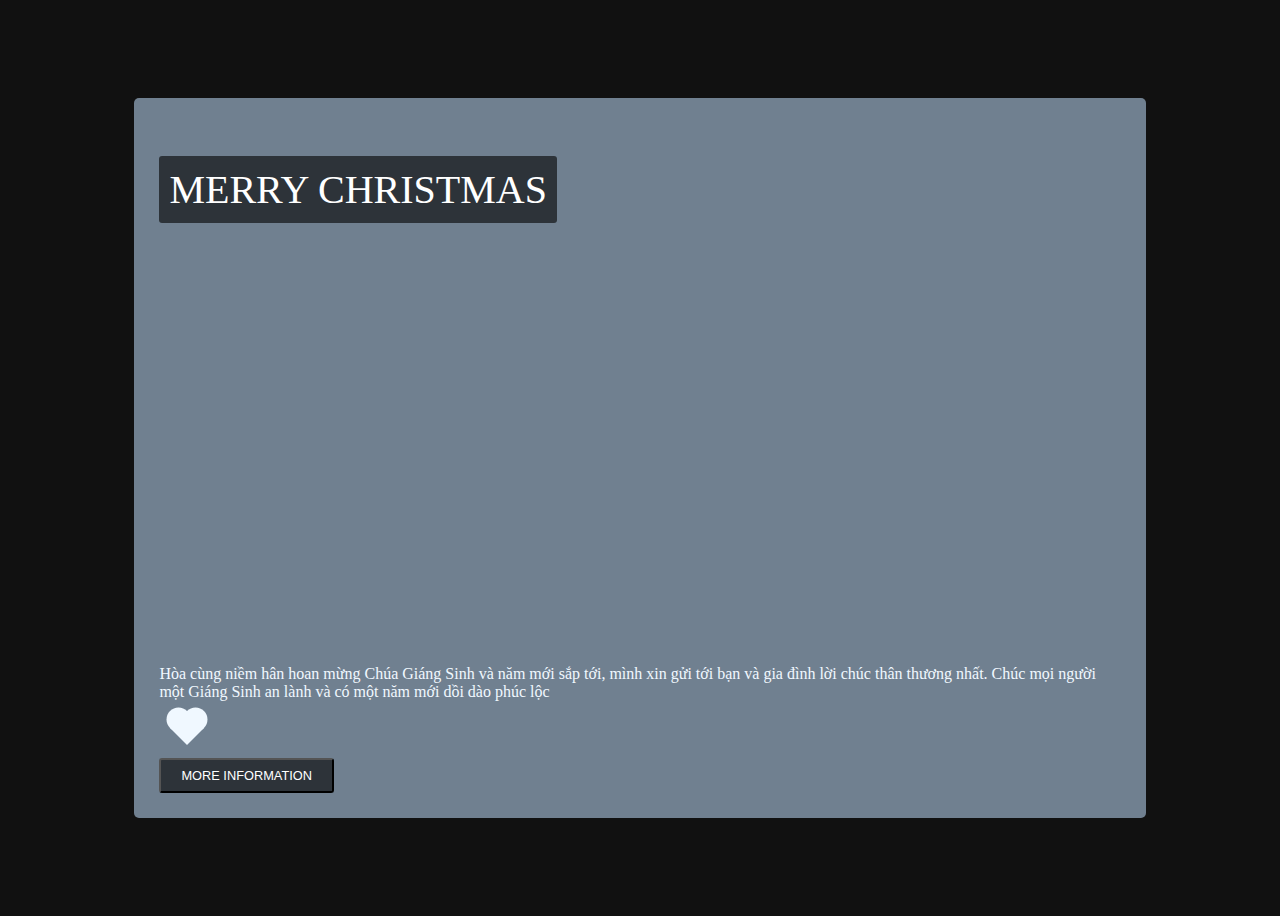
<file: christmas card 2/index.html>
<!DOCTYPE html>
<html lang="en">
<head>
    <meta charset="UTF-8">
    <meta name="viewport" content="width=device-width, initial-scale=1.0">
    <title>Merry Christmas</title>
    <link rel="stylesheet" href="cc.css">
</head>
<body>
    <div class="cards">
        <div class="card">
            <div class="card__header">
                <h2 class="card__title">Merry Christmas</h2>
                <button class="card__more-info">More information</button>
                <button class="card__less-info">Less information</button>
            </div>
            <div class="card__content">
                <p class="card__body">Hòa cùng niềm hân hoan mừng Chúa Giáng Sinh và năm mới sắp tới, mình xin gửi tới bạn và gia đình lời chúc thân thương nhất. Chúc mọi người một Giáng Sinh an lành và có một năm mới dồi dào phúc lộc</p>
                <div class="heart">
                    <input type="checkbox" class="heart__checkbox">
                    <div class="heart__icon"></div>
                </div>
            </div>
        </div>
    </div>
    <script src="cc.js"></script>
</body>
</html>
</file>
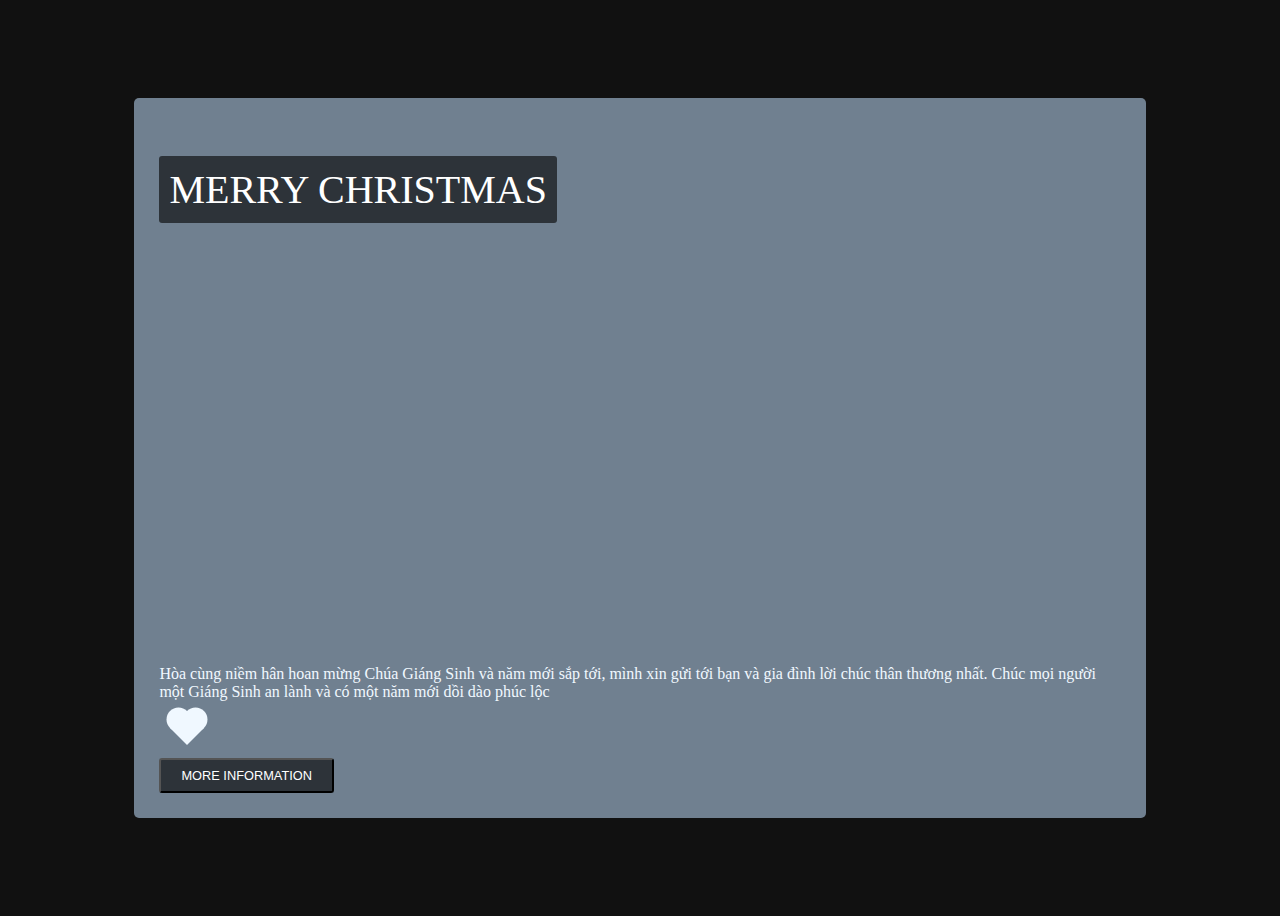
<file: Merry Christmas.html>
<!DOCTYPE html>
<!-- saved from url=(0053)http://127.0.0.1:3000/christmas%20card%202/index.html -->
<html lang="en"><head><meta http-equiv="Content-Type" content="text/html; charset=UTF-8"><script type="text/javascript" src="./Merry Christmas_files/___vscode_livepreview_injected_script"></script>
    
    <meta name="viewport" content="width=device-width, initial-scale=1.0">
    <title>Merry Christmas</title>
    <link rel="stylesheet" href="./Merry Christmas_files/cc.css">
</head>
<body>
    <div class="cards">
        <div class="card">
            <div class="card__header">
                <h2 class="card__title">Merry Christmas</h2>
                <button class="card__more-info">More information</button>
                <button class="card__less-info">Less information</button>
            </div>
            <div class="card__content">
                <p class="card__body">Hòa cùng niềm hân hoan mừng Chúa Giáng Sinh và năm mới sắp tới, mình xin gửi tới bạn và gia đình lời chúc thân thương nhất. Chúc mọi người một Giáng Sinh an lành và có một năm mới dồi dào phúc lộc</p>
                <div class="heart">
                    <input type="checkbox" class="heart__checkbox">
                    <div class="heart__icon"></div>
                </div>
            </div>
        </div>
    </div>
    <script src="./Merry Christmas_files/cc.js.download"></script>

</body></html>
</file>
<file: christmas card 2/cc.css>
*,
*::before
*::after {
    margin: 0;
    padding: 0;
    box-sizing: border-box;
    font-family: "Quicksand", sans-serif;
}

body {
    font-weight: 400;
    height: 100vh;
    background: #111;
    display: flex;
    align-items: center;
}

.cards {
    background-color: slategray;
    position: relative;
    width: 80%;
    height: 80vh;
    margin: auto;
    border-radius: 5px;
}

.card__header {
    background-image:url("https://images.careerbuilder.vn/content/images/anh-noel-careerbuilder-13.jpeg");
    background-size: cover;
    position: absolute;
    z-index: 1;
    top: 0;
    bottom: 0;
    left: 0;
    right: 0;
    overflow: hidden;
    padding: 25px;
    color: white;
    display: flex;
    border-radius: 5px;
    transition: top 300ms ease-out, left 300ms ease-out, right 300ms ease-out, bottom
    300ms ease-out;
}

.card__header:hover {
    top: 25px;
    bottom: 25px;
    left: 25px;
    right: 25px;
}

.card__title {
    font-weight: 300;
    font-size: 2.5rem;
    text-transform: uppercase;
    position: absolute;
    top: 25px;
    left: 25px;
    background-color: rgba(0, 0, 0, 0.6);
    padding: 10px;
    border-radius: 3px;
}

.card__more-info,
.card__less-info {
    background-color: rgba(0, 0, 0, 0.6);
    color: white;
    padding: 0.5rem 1.25rem;
    bottom: 0;
    font-weight: 500;
    border-radius: 3px;
    cursor: pointer;
    text-transform: uppercase;
    font-size: 0.8rem;
    margin-top: auto;
    transition: transform 500ms ease-in, background 200ms ease-out;
}

.card__less-info:focus,
.card__less-info:hover,
.card__more-info:focus,
.card__more-info:hover {
    outline: none;
    background: rgba(0, 0, 0, 0.9);
}

.card__more-info {
    transition-delay: 500ms, 0ms;
}
.card__less-info {
    margin-left: auto;
    transform: translateX(120%);
}

.card__content{
    position: absolute;
    top: 73%;
    padding: 25px;
    height: 30%;
    display: flex;
    flex-direction: column;
}

.card__body{
    margin-bottom: 15px;
    color: aliceblue;
}

.heart {
    --size: 1.5rem;
    width: var(--size);
    height: var(--size);
    position: relative;
    padding-left: 1rem;
    transition: transform 300ms cubic-bezier(0.38,0.5,0.5,1.5);
}

.heart__checkbox {
    transform: rotate(45deg);
    appearance: none;
    position: absolute;
    width: 150%;
    height: 150%;
    top: -50%;
    left: 45%;
    border-radius: 50% 0 0 0;
    background: rgba(green, 0.5);
    z-index: 100;
    cursor: pointer;
}

.heart__checkbox:focus {
    outline: none;
}

.heart__checkbox:checked ~.heart__icon {
    background: red;
}

.heart:hover {
    transform: scale(1.2);
}

.heart__icon {
    transform: rotate(45deg);
    width: var(--size);
    height: var(--size);
    background: aliceblue;
    position: absolute;
}

.heart__icon:before,
.heart__icon:after{
    content: "";
    display: block;
    background: inherit;
    width: var(--size);
    height: var(--size);
    border-radius: 50%;
    position: absolute;
}

.heart__icon::before{
    top: 0;
    left: -50%;
}
.heart__icon::after {
    top: -50%;
    left: 0%;
}
.card--open .card__header {
    bottom: 25%;
    left: 25px;
    top: 25px;
    right: 25px;
}
.card--open .card__more-info{
    transform: translateX(-120%);
    transition-delay: 0ms;
}
.card--open .card__less-info {
    transform: translateX(0%);
    transition-delay: 300ms, 0ms;
}
</file>
<file: Merry Christmas_files/cc.css>
*,
*::before
*::after {
    margin: 0;
    padding: 0;
    box-sizing: border-box;
    font-family: "Quicksand", sans-serif;
}

body {
    font-weight: 400;
    height: 100vh;
    background: #111;
    display: flex;
    align-items: center;
}

.cards {
    background-color: slategray;
    position: relative;
    width: 80%;
    height: 80vh;
    margin: auto;
    border-radius: 5px;
}

.card__header {
    background-image:url("https://images.careerbuilder.vn/content/images/anh-noel-careerbuilder-13.jpeg");
    background-size: cover;
    position: absolute;
    z-index: 1;
    top: 0;
    bottom: 0;
    left: 0;
    right: 0;
    overflow: hidden;
    padding: 25px;
    color: white;
    display: flex;
    border-radius: 5px;
    transition: top 300ms ease-out, left 300ms ease-out, right 300ms ease-out, bottom
    300ms ease-out;
}

.card__header:hover {
    top: 25px;
    bottom: 25px;
    left: 25px;
    right: 25px;
}

.card__title {
    font-weight: 300;
    font-size: 2.5rem;
    text-transform: uppercase;
    position: absolute;
    top: 25px;
    left: 25px;
    background-color: rgba(0, 0, 0, 0.6);
    padding: 10px;
    border-radius: 3px;
}

.card__more-info,
.card__less-info {
    background-color: rgba(0, 0, 0, 0.6);
    color: white;
    padding: 0.5rem 1.25rem;
    bottom: 0;
    font-weight: 500;
    border-radius: 3px;
    cursor: pointer;
    text-transform: uppercase;
    font-size: 0.8rem;
    margin-top: auto;
    transition: transform 500ms ease-in, background 200ms ease-out;
}

.card__less-info:focus,
.card__less-info:hover,
.card__more-info:focus,
.card__more-info:hover {
    outline: none;
    background: rgba(0, 0, 0, 0.9);
}

.card__more-info {
    transition-delay: 500ms, 0ms;
}
.card__less-info {
    margin-left: auto;
    transform: translateX(120%);
}

.card__content{
    position: absolute;
    top: 73%;
    padding: 25px;
    height: 30%;
    display: flex;
    flex-direction: column;
}

.card__body{
    margin-bottom: 15px;
    color: aliceblue;
}

.heart {
    --size: 1.5rem;
    width: var(--size);
    height: var(--size);
    position: relative;
    padding-left: 1rem;
    transition: transform 300ms cubic-bezier(0.38,0.5,0.5,1.5);
}

.heart__checkbox {
    transform: rotate(45deg);
    appearance: none;
    position: absolute;
    width: 150%;
    height: 150%;
    top: -50%;
    left: 45%;
    border-radius: 50% 0 0 0;
    background: rgba(green, 0.5);
    z-index: 100;
    cursor: pointer;
}

.heart__checkbox:focus {
    outline: none;
}

.heart__checkbox:checked ~.heart__icon {
    background: red;
}

.heart:hover {
    transform: scale(1.2);
}

.heart__icon {
    transform: rotate(45deg);
    width: var(--size);
    height: var(--size);
    background: aliceblue;
    position: absolute;
}

.heart__icon:before,
.heart__icon:after{
    content: "";
    display: block;
    background: inherit;
    width: var(--size);
    height: var(--size);
    border-radius: 50%;
    position: absolute;
}

.heart__icon::before{
    top: 0;
    left: -50%;
}
.heart__icon::after {
    top: -50%;
    left: 0%;
}
.card--open .card__header {
    bottom: 25%;
    left: 25px;
    top: 25px;
    right: 25px;
}
.card--open .card__more-info{
    transform: translateX(-120%);
    transition-delay: 0ms;
}
.card--open .card__less-info {
    transform: translateX(0%);
    transition-delay: 300ms, 0ms;
}
</file>
